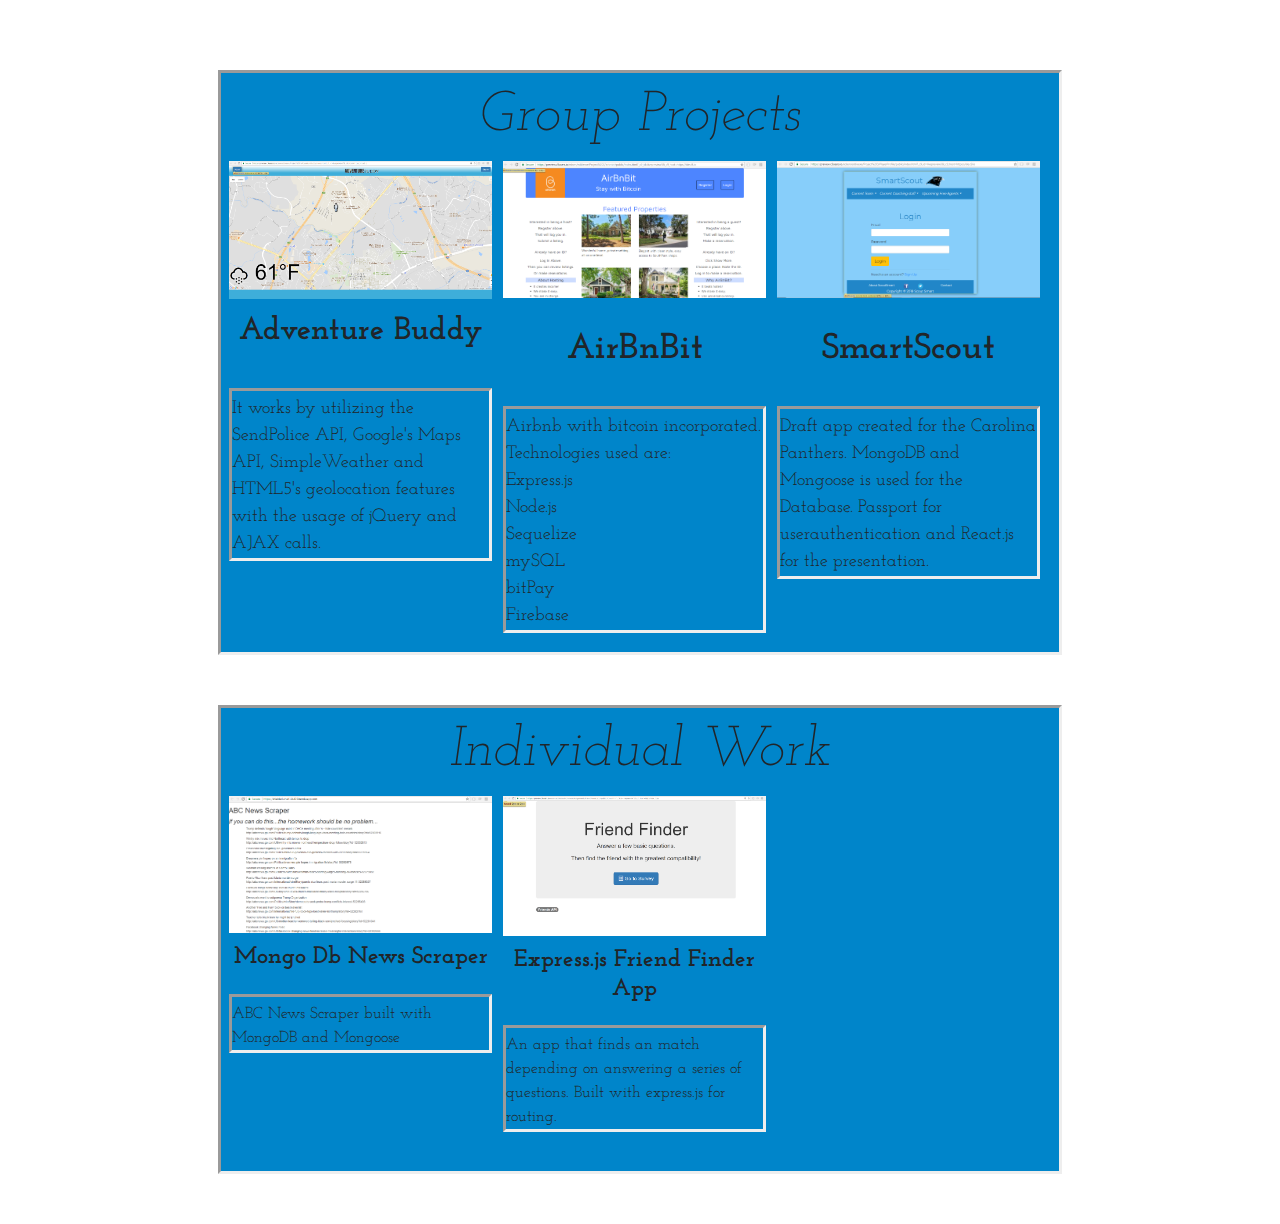
<file: portfolio.html>
<!DOCTYPE html>
<html lang="en">

<head>
    <meta charset="UTF-8">
    <meta name="viewport" content="width=device-width, initial-scale=1.0">
    <meta http-equiv="X-UA-Compatible" content="ie=edge">
    <meta name="viewport" content="width=device-width">
    <link href="https://fonts.googleapis.com/css?family=Josefin+Slab" rel="stylesheet">
    <link rel="stylesheet" href="https://maxcdn.bootstrapcdn.com/bootstrap/4.0.0/css/bootstrap.min.css" integrity="sha384-Gn5384xqQ1aoWXA+058RXPxPg6fy4IWvTNh0E263XmFcJlSAwiGgFAW/dAiS6JXm" crossorigin="anonymous">
    <script src="https://code.jquery.com/jquery-3.2.1.slim.min.js" integrity="sha384-KJ3o2DKtIkvYIK3UENzmM7KCkRr/rE9/Qpg6aAZGJwFDMVNA/GpGFF93hXpG5KkN" crossorigin="anonymous"></script>
    <script src="https://cdnjs.cloudflare.com/ajax/libs/popper.js/1.12.9/umd/popper.min.js" integrity="sha384-ApNbgh9B+Y1QKtv3Rn7W3mgPxhU9K/ScQsAP7hUibX39j7fakFPskvXusvfa0b4Q" crossorigin="anonymous"></script>
    <script src="https://maxcdn.bootstrapcdn.com/bootstrap/4.0.0/js/bootstrap.min.js" integrity="sha384-JZR6Spejh4U02d8jOt6vLEHfe/JQGiRRSQQxSfFWpi1MquVdAyjUar5+76PVCmYl" crossorigin="anonymous"></script>
    <link rel="stylesheet" href="./assets/css/port.css" type="text/css" />
    <script src="./assets/script/script.js"></script>
    <title>Eddie Pedersen Portfolio</title>
</head>
<body>
    <div class="row">
        <div class="col-md-8 col-centered">
                    <!-- main -->
                    <div class="main-part clearfix">
                        <h1 class="display-4">Group Projects</h1>
                            <div class="column">
                                <!--<h3>Group Projects</h3>-->
                                <div class="portfolioItem" >
                                    <img src="./assets/images/AdventureBuddy.png" id="AdventureBuddy" alt="AdventureBuddy" style="width:100%" id="AdventureBuddy">
                                    <h2>Adventure Buddy</h2>
                                    <p class="inset">It works by utilizing the SendPolice API, Google's Maps API, SimpleWeather and HTML5's geolocation features with the usage of jQuery and AJAX calls.</p>
                                </div>
                                <div class="portfolioItem">
                                    <img src="./assets/images/Airbnbit.png" id="Airbnbit" alt="Airbnbit" style="width:100%">
                                    <h3>AirBnBit</h3>
                                    <br>
                                    <p class="inset">Airbnb with bitcoin incorporated. Technologies used are: <br>Express.js<br>Node.js<br>Sequelize<br>mySQL<br>bitPay<br>Firebase<br>
                                    </p>
                                </div>
                                  <div class="portfolioItem">
                                    <img src="./assets/images/SmartScout.png" id="SmartScout" alt="SmartScout" style="width:100%">
                                    <h3>SmartScout</h3>
                                    <br>
                                    <p class="inset">Draft app created for the Carolina Panthers. MongoDB and Mongoose is used for the Database. Passport for userauthentication and React.js for the presentation.</p>
                                </div>
                            </div>
                    </div>
        </div>
        <div class="col-md-8 col-centered">
                    <div class="main-part2 clearfix">
                        <h1 class="display-4">Individual Work</h1>
                        <div class="column">
                            <!--<h3>Group Projects</h3>-->
                            <div class="portfolioItem2">
                                <img src="./assets/images/NewsScraper.png" id="NewsScrape" alt="AdventureBuddy" style="width:100%">
                                <h4>Mongo Db News Scraper</h4>
                                <p class="inset">ABC News Scraper built with MongoDB and Mongoose </p>
                            </div>
                            <div class="portfolioItem2">
                                <img src="./assets/images/FriendFinder.png" id="FriendFinder" alt="Airbnbit" style="width:100%">
                                <h5>Express.js Friend Finder App</h5>
                                <p class="inset">An app that finds an match depending on answering a series of questions. Built with express.js for routing.</p>
                            </div>
                        </div>
                    </div>
        </div>  
        <!--<div class="col-md-8 col-centered">-->
        <!--    <div class="footer">-->
        <!--                <ul style="list-style-type: none">-->
        <!--                    <li><a href="https://www.linkedin.com/in/eddie-pedersen-0239b1110/" target="_blank"><img src="https://cdn3.iconfinder.com/data/icons/picons-social/57/11-linkedin-128.png" style="height: 30px" alt="linkedin image"> LinkedIn </a></li>-->
        <!--                    <li><a href="https://github.com/espeders90" target="_blank"><img src="https://cdn3.iconfinder.com/data/icons/free-social-icons/67/github_six_black-128.png" style="height: 30px" alt="facebook image"> Facebook</a></li>-->
        <!--                    <li><a href="https://www.facebook.com/profile.php?id=1029265336" target="_blank"><img src="https://cdn3.iconfinder.com/data/icons/free-social-icons/67/facebook_circle_black-128.png" style="height: 30px" alt="facebook logo"> GitHub</a>-->
        <!--                    </li>-->
        <!--                </ul>-->
        <!--    </div>-->
        <!--</div>-->
        
    </div>
</body>

</html>
</file>
<file: assets/css/port.css>
body {
    background-image: url("https://images.fineartamerica.com/images-medium-large-5/charlotte-dusk-chris-austin.jpg");
    background-position: absolute;
    background-size: cover;
    background-attachment: fixed;
    height: 100%;
    margin-top: 50px;
    padding: 0;
    position: relative;
    font-family: 'Josefin Slab', serif;
}
.col-centered {
    float: none;
    margin: 0 auto;
}
h1 {
    padding-top: 10px;
    text-align: center;
    font-style: italic;
}
h2 {
    padding-top: 13px;
    text-align: center;
    font-weight: bold;
    padding-bottom: 30px;
}
h3 {
    padding-top:30px;
    text-align: center;
    font-weight: bold;
    font-size: 36px
}
h4 {
    padding-top: 10px;
    padding-bottom: 15px;
    text-align: center;
    font-weight: bold;
}
h5 {
    padding-top: 10px;
    text-align: center;
    font-weight: bold;
    padding-bottom: 13px;
    font-size: 24px;
}
h6 {
    padding-top: 10px;
    padding-bottom: 10px;
    text-align: center;
    font-weight: bold;
    font-size: 26px;
}
p.inset {
    border-style: inset;
    padding-top: 5px;
}


.main-part {
    float: left;
    background-color: #0085CA;
    margin-top: 20px;
    width: 100%;
    font-size: 18px;
    border-style: inset;
}
.main-part2 {
    margin-top: 50px;
    background-color: #0085CA;
    width: 100%;
    border-style: inset;
    padding-bottom: 20px;
    margin-bottom: 50px;
}
.portfolioItem {
    float: left;
    width: 32%;
    margin: 3px;
    padding-left: 5px;
    
}
.portfolioItem2 {
    float: left;
    width: 32%;
    margin: 3px;
    padding-left: 5px;
    
}
</file>
